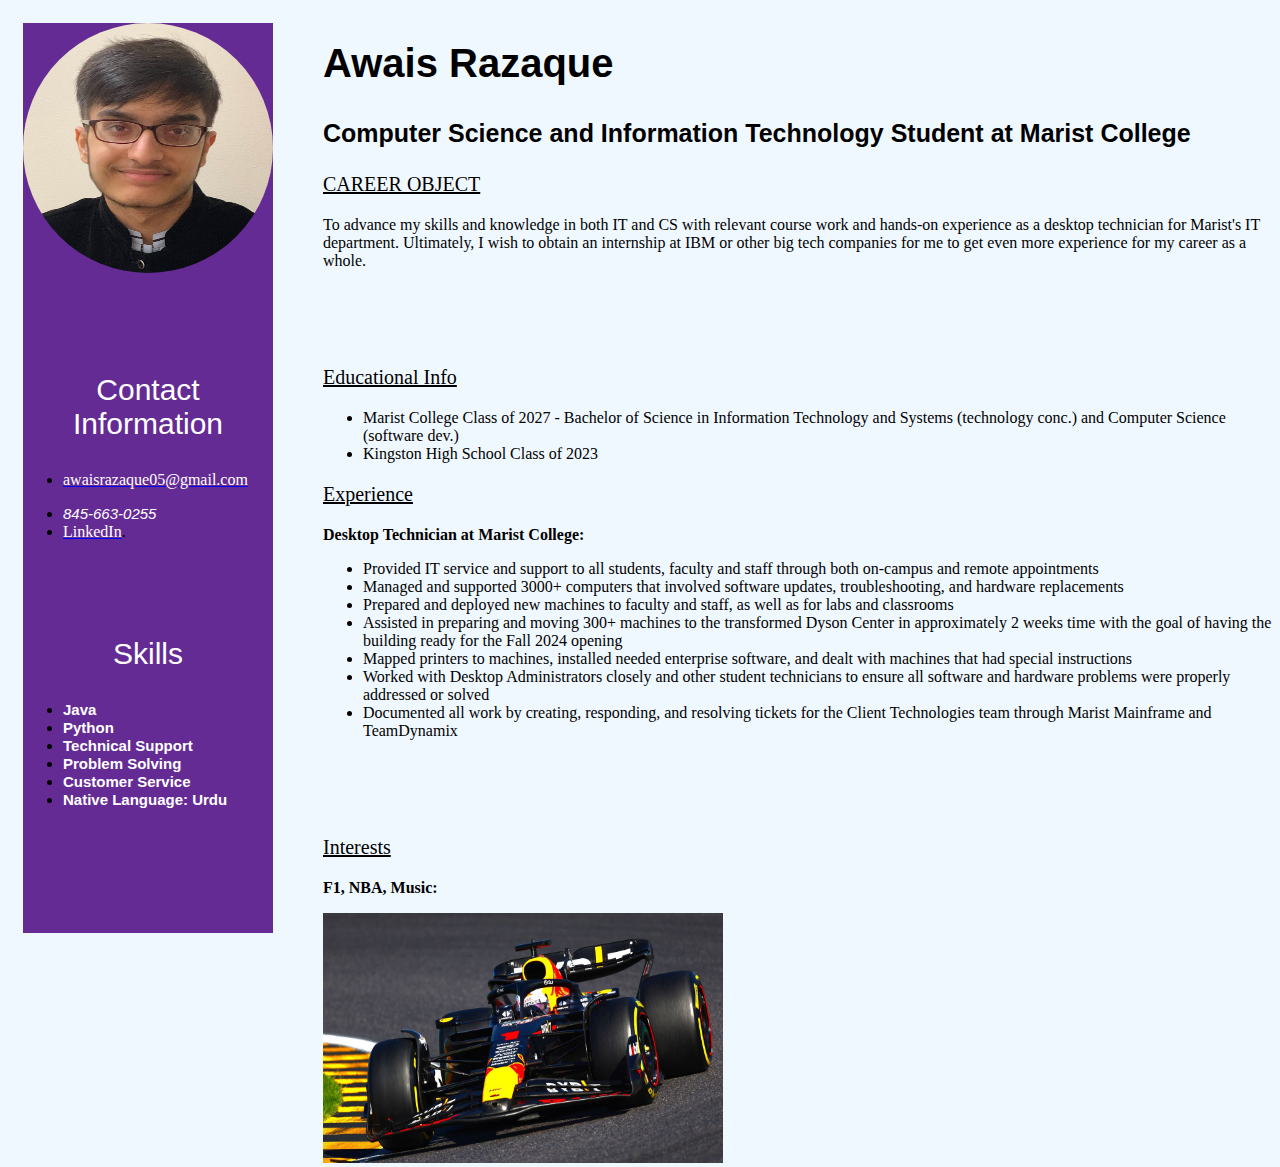
<file: 2 ResumeRazaque/index.html>
<!--
 Awais Razaque - Lab 2: HTML and CSS (Create your Resume)
 Marist CMPT 221L Fall 2024
-->

<!DOCTYPE html>

<html>
<head>
	<link href = "styles.css" rel="stylesheet" />
	<title>ResumeRazaque</title>
</head>

<body>
	<div class="container">

		<div class="box1">
			<img id= "avatar" src="avatar.jpg" style="width:250px;height:250px;">
			<div id="spacing6"></div>
			<p id="contact">Contact Information</p>
			<ul><li><a href="mailto:awaisrazaque05@gmail.com"><p id="email">awaisrazaque05@gmail.com</p></a></li>
				<li><i id="phone">845-663-0255</i></li>
				<li><a id="linkedin" style ="text-decoration-color: blue" href="https://www.linkedin.com/in/awais-razaque-b8a476305/">LinkedIn</a>.</li>
			</ul>
			<div id="spacing6"></div>
			<p id="skills">Skills</p>
			<ul><li><b id="skillsformat">Java</b></li>
				<li><b id="skillsformat">Python</b></li>
				<li><b id="skillsformat">Technical Support</b></li>
				<li><b id="skillsformat">Problem Solving</b></li>
				<li><b id="skillsformat">Customer Service</b></li>
				<li><b id="skillsformat">Native Language: Urdu</b></li>
			</ul>
		</div>

		<div class="box2">
			<h2><b>Awais Razaque</b></h2>
			<h3>Computer Science and Information Technology Student at Marist College</h3>
			<p style = "color: black;font-size: 20px;text-decoration: underline;">CAREER OBJECT</p>
			<p>To advance my skills and knowledge in both IT and CS with relevant course work and hands-on experience as a desktop technician for Marist's IT department. Ultimately, I wish to obtain an internship at IBM or other big tech companies for me to get even more experience for my career as a whole.</p>
			<div id="spacing6"></div>
			<p id="underlineformat">Educational Info</p>
			<ul><li>Marist College Class of 2027 - Bachelor of Science in Information Technology and Systems (technology conc.) and Computer Science (software dev.)</li>
				<li>Kingston High School Class of 2023</li>
			</ul>
			<p id="underlineformat">Experience</p>
			<p><strong>Desktop Technician at Marist College:</strong></p>
			<ul><li>Provided IT service and support to all students, faculty and staff through both on-campus and remote appointments</li>
				<li>Managed and supported 3000+ computers that involved software updates, troubleshooting, and hardware replacements</li>
				<li>Prepared and deployed new machines to faculty and staff, as well as for labs and classrooms</li>
				<li>Assisted in preparing and moving 300+ machines to the transformed Dyson Center in approximately 2 weeks time with the goal of having the building ready for the Fall 2024 opening</li>
				<li>Mapped printers to machines, installed needed enterprise software, and dealt with machines that had special instructions</li>
				<li>Worked with Desktop Administrators closely and other student technicians to ensure all software and hardware problems were properly addressed or solved</li>
				<li>Documented all work by creating, responding, and resolving tickets for the Client Technologies team through Marist Mainframe and TeamDynamix</li>
			</ul>
			<div id="spacing6"></div>
			<p id="underlineformat">Interests</p>
			<p><strong>F1, NBA, Music:</strong></p>
			<img src="f1.jpg" style="width:400px;height:250px;">
		</div>

	</div>

</body>
</html>
</file>
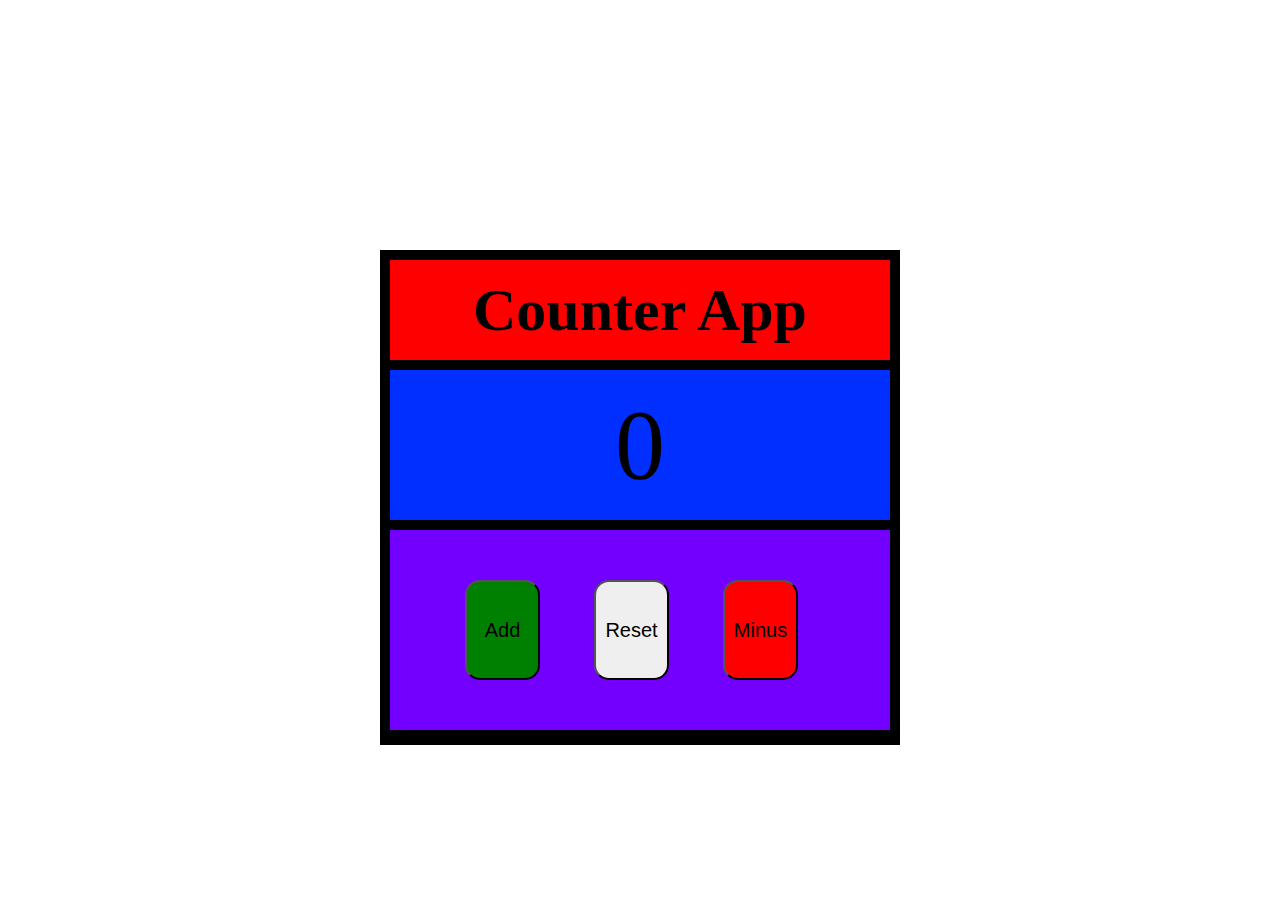
<file: 3 CounterRazaque/index.html>
<!--
 Awais Razaque - Lab 3: Intro to JS -- Counter App
 Marist CMPT 221L Fall 2024
-->

<!DOCTYPE html>
<html lan="'en-US">
    <head>
        <link href = "styles.css" rel="stylesheet" />
        <title>CounterRazaque</title>
    </head>

    <body>
        <div class="parent">
            <div id="child1">
                <h1>Counter App</h1>
            </div>

            <div id="child2">
                <div id="counternumber">0</div>
            </div>

            <div id="child3">
                <button id="increment">Add</button>
                <button id="reset">Reset</button>
                <button id="decrement">Minus</button>
            </div>
        </div>
        
        <script src="myscripts.js"></script>
    </body>
</html>
</file>
<file: 2 ResumeRazaque/styles.css>
/*
 Awais Razaque - Lab 2: HTML and CSS (Create your Resume)
 Marist CMPT 221L Fall 2024
 */

.container {
	display: flex;
	column-gap: 35px
}

body {
	background-color:aliceblue
}

.box1 {
	width: 250px;
  	height: 910px;
	background-color: #652b95;
  	margin: 15px;
}

.box2 {
	width: 1300px;
  	height: 940px;
	background-color: aliceblue
}

/* All box1 */
#avatar {
	border-radius: 50%;
  }

#contact {
	color: rgb(255, 255, 255);
	font-size: 30px;
	font-family: 'Franklin Gothic Medium', 'Arial Narrow', Arial, sans-serif;
	text-align: center;
}

#phone {
	color: rgb(255, 255, 255);
	font-size: 15px;
	font-family: 'Franklin Gothic Medium', 'Arial Narrow', Arial, sans-serif;
}

#email {
	color: rgb(255, 255, 255);
	text-decoration:underline
	font-family: 'Franklin Gothic Medium', 'Arial Narrow', Arial, sans-serif;
}

#linkedin {
	color: rgb(255, 255, 255);
	text-decoration:underline
	font-family: 'Franklin Gothic Medium', 'Arial Narrow', Arial, sans-serif;
}

#skills {
	color: rgb(255, 255, 255);
	font-size: 30px;
	text-align: center;
	font-family: 'Franklin Gothic Medium', 'Arial Narrow', Arial, sans-serif;
}

#spacing6 {
	margin-bottom: 6em; /* adds _ units of spacing after each div */
  }

#skillsformat {
	color: rgb(255, 255, 255);
	font-size: 15px;
	font-family: 'Franklin Gothic Medium', 'Arial Narrow', Arial, sans-serif;
}

/* All box2 */
h2 {
	color: black;
	font-size: 40px;
	font-family:'Segoe UI', Tahoma, Geneva, Verdana, sans-serif
}

h3 {
	color: black;
	font-size: 25px;
	font-family: 'Segoe UI', Tahoma, Geneva, Verdana, sans-serif;
}

#underlineformat {
	color: black;
	font-size: 20px;
	text-decoration: underline;
}
</file>
<file: 3 CounterRazaque/styles.css>
/*
 Awais Razaque - Lab 3: Intro to JS -- Counter App
 Marist CMPT 221L Fall 2024
*/

body {
	background-color:rgb(255, 255, 255)
}

.parent {
    width: 500px;
    height: 475px;
    background-color: rgb(0, 0, 0);
    padding: 10px;
    margin-right: auto;
    margin-left: auto;
    margin-top: 250px
}

#child1 {
    width: 500px;
    height: 100px;
    background-color: rgb(255, 0, 0);
}

h1 {
    text-align: center;
    margin-top: auto;
    font-size: 60px;
    line-height: 100px;
}

#child2 {
    position: relative;
    width: 500px;
    height: 150px;
    background-color: rgb(0, 47, 255);
    top: 10px;
}

#counternumber {
    text-align: center;
    font-size: 100px;
    line-height: 150px;
}

#child3 {
    position: relative;
    width: 500px;
    height: 200px;
    background-color: rgb(115, 0, 255);
    top: 20px;
}

#increment {
    width: 75px;
    height: 100px;
    position: relative;
    margin-top: 50px;
    margin-left: 75px;
    font-size: 20px;
    background-color: green;
    border-radius: 15px;
}

#reset {
    width: 75px;
    height: 100px;
    position: relative;
    margin-top: 50px;
    margin-left: 50px;
    font-size: 20px;
    border-radius: 15px;
}

#decrement {
    width: 75px;
    height: 100px;
    position: relative;
    margin-top: 50px;
    margin-left: 50px;
    font-size: 20px;
    background-color: red;
    border-radius: 15px;
}
</file>
